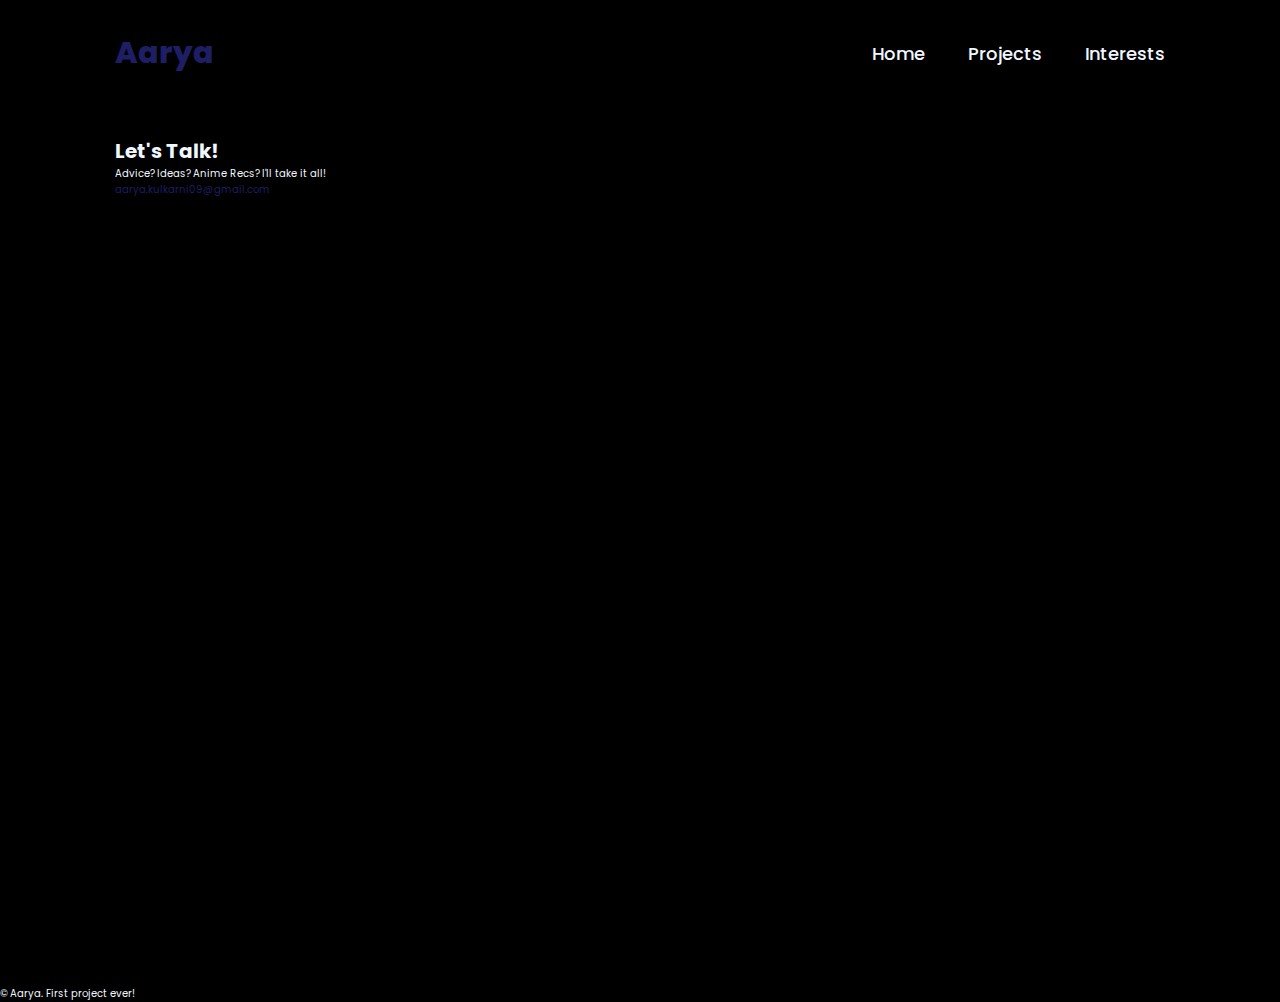
<file: contactme.html>
<!DOCTYPE html>
<html lang="en">
<head>
    <meta charset="UTF-8">
    <meta name="viewport" content="width=device-width, initial-scale=1.0">
    <link rel="stylesheet" href="style.css">
    <title>Contact Me!</title>
</head>
<body class="contact-page">
    <header>
        <a href="index.html" class="logo">Aarya</a>

        <nav>
            <a href="index.html" >Home</a>
            <a href="projects.html" >Projects</a>
            <a href="interests.html" >Interests</a>
        </nav>
    </header>

    <section class="contact-section">
        <div class="contact-card">
            <h1>Let's Talk!</h1>
            <p>Advice? Ideas? Anime Recs? I'll take it all!</p>

            <a href="#" class="contact-btn">
                <i class="fas fa-envelope"></i>
                <span>aarya.kulkarni09@gmail.com</span>
            </a>
        </div>
        
    </section>

    <footer>
        <p>© Aarya. First project ever!</p>
    </footer>
</body>
</html>
</file>
<file: style.css>
@import url('https://fonts.googleapis.com/css2?family=Poppins:wght@400;500;700&display=swap');

* {
    margin: 0;
    padding: 0;
    box-sizing: border-box;
    text-decoration: none;
    border: none;
    outline: none;
    font-family: 'Poppins', sans-serif;
}

html{
    font-size: 62.5%;
}

body{
    width: 100%;
    height: 100vh;
    overflow-x: hidden;
    background-color: black;
    color: aliceblue;
}

header{
    margin-top: 20px;
    position: relative;
    top: 0;
    left: 0;
    width: 100%;
    padding: 1rem 9%;
    background-color: transparent;
    filter: drop-shadow(10px);
    display: flex;
    justify-content: space-between;
    align-items: center;
    z-index: 100%;
}

.logo{
    font-size: 3rem;
    color:rgb(30, 30, 100);
    font-weight: 800;
    cursor: pointer;
    transition: 0.5s ease;
}

.logo:hover{
    transform: scale(1.2,1.2);
}

nav a{
    font-size: 1.8rem;
    color:aliceblue;
    margin-left: 4rem;
    font-weight: 500;
    transition: 0.3s ease;
    border-bottom: 3px solid transparent;
}

nav a:hover,
nav a:active{
    color:aliceblue;
    border-bottom: 3px solid rgb(30, 30, 100);
}

@media(max-width:995px){
    nav{
        position:absolute;
        display: none;
        top: 0%;
        right: 0;
        width: 40%;
        border-left: 3px solid aliceblue;
        border-bottom: 3px solid aliceblue;
        border-top-left-radius: 2rem;
        padding: 1rem solid;
        background-color: black;
        border-top: 0.1rem solid black;

    }

    nav.active{
        display:block;
    }

    nav a{
        display: block;
        font-size: 2rem;
        margin: 3rem 0;
    }

    nav a:hover,
    nav a:active{
        padding: 1rem;
        border-radius: 0.5rem;
        border-bottom: 0.5rem solid aliceblue;
    }
}

section{
    min-height: 100vh;
    padding: 5rem 9% 5rem;
}

.home{
    display: flex;
    justify-content: center;
    align-items: center;
    gap: 8rem;
    background-color: black;
}

.home .home-content h1{
    font-size: 6rem;
    font-weight: 700;
    line-height: 1.3;
}

span{
    color: rgb(30, 30, 100);

}

.home-content h3{
    font-size: 4rem;
    margin-bottom: 1rem;
    font-weight: 700;
}

.home-img{
    border-radius: 50%;
}

.home-img img{
    position: relative;
    width:32vw;
    border-radius: 50%;
    box-shadow: 0 0 25px solid rgb(30, 30, 100);
    cursor: pointer;
    transition: 0.2s linear;
}

.home-img img:hover{
    font-size: 1.8rem;
    font-weight: 500;
}

.btn{
    display: inline-block;
    padding: 1rem 2.8rem;
    background-color: black;
    border-radius: 4rem;
    font-size: 1.6rem;
    color: rgb(30, 30, 100);
    letter-spacing: 0.3rem;
    font-weight: 600;
    border: 2px solid rgb(30, 30, 100);
    transition: 0.3s ease;
    cursor: pointer;
}

.btn:hover{
    transform: scale3d(1.03);
    background-color: rgb(30, 30, 100);
    color: black;
    box-shadow: 0 0 25px rgb(30, 30, 100);
}

.typing-text{
    font-size: 34px;
    font-weight: 600;
    min-width: 280px;
}

.typing-text span{
    position: relative;

}

.typing-text span::before{
    content: "Software Dev";
    color: rgb(30, 30, 100);
    animation: words 20s infinite;
}

.typing-text span::after{
    content: "";
    background-color: black;
    position: absolute;
    width: calc(100% + 8px);
    height: 100%;
    border-left: 3px solid black;
    right: -8;
    animation: cursor 0.6s infinite;
}

@keyframes cursor{
    to{
        border-left: 3px solid rgb(30, 30, 100);
    }
}

@keyframes words{
    0%, 20%{
        content: "Web Designer";
    }
    21%, 40%{
        content: "Engineer";
    }
    41%, 60%{
        content: "Web Dev";
    }
    61%, 80%{
        content: "Millionaire";
    }
    81%, 100%{
        content: "Game Dev";
    }
}

@media(max-width: 1000px){
    .home{
        gap: 4rem;
    }
}

@media(max-width: 995px){
    .home{
        flex-direction: column;
        margin: 5rem 4rem;
    }

    .home.home-content h3{
        font-size: 2.5rem;
    }

    .home-content h1{
        font-size: 5rem;
    }

    .home-img img{
        width: 70vw;
        margin-top: 4rem;
    }
}
</file>
